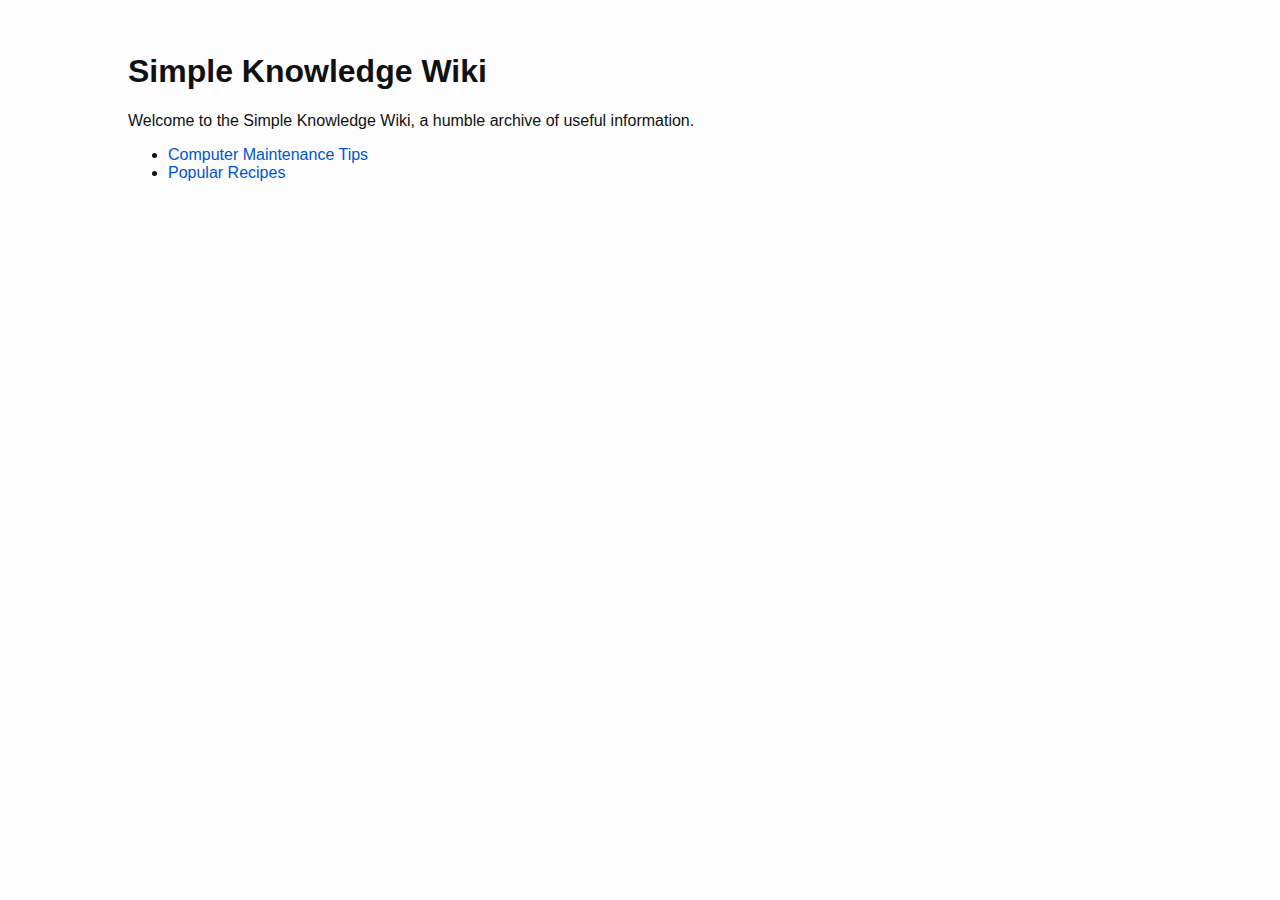
<file: index.html>
<!DOCTYPE html>
<html lang="en">
<head>
  <meta charset="UTF-8" />
  <meta name="viewport" content="width=device-width, initial-scale=1.0" />
  <title>Simple Knowledge Wiki</title>
  <link rel="stylesheet" href="style.css" />
</head>
<body>
  <div class="container">
    <h1>Simple Knowledge Wiki</h1>
    <p>Welcome to the Simple Knowledge Wiki, a humble archive of useful information.</p>
    <ul>
      <li><a href="page1.html">Computer Maintenance Tips</a></li>
      <li><a href="page2.html">Popular Recipes</a></li>
    </ul>
    <!-- Hidden link for insiders -->
    <!-- <a href="backdoor/logs.html">.</a> -->
  </div>
</body>
</html>
</file>
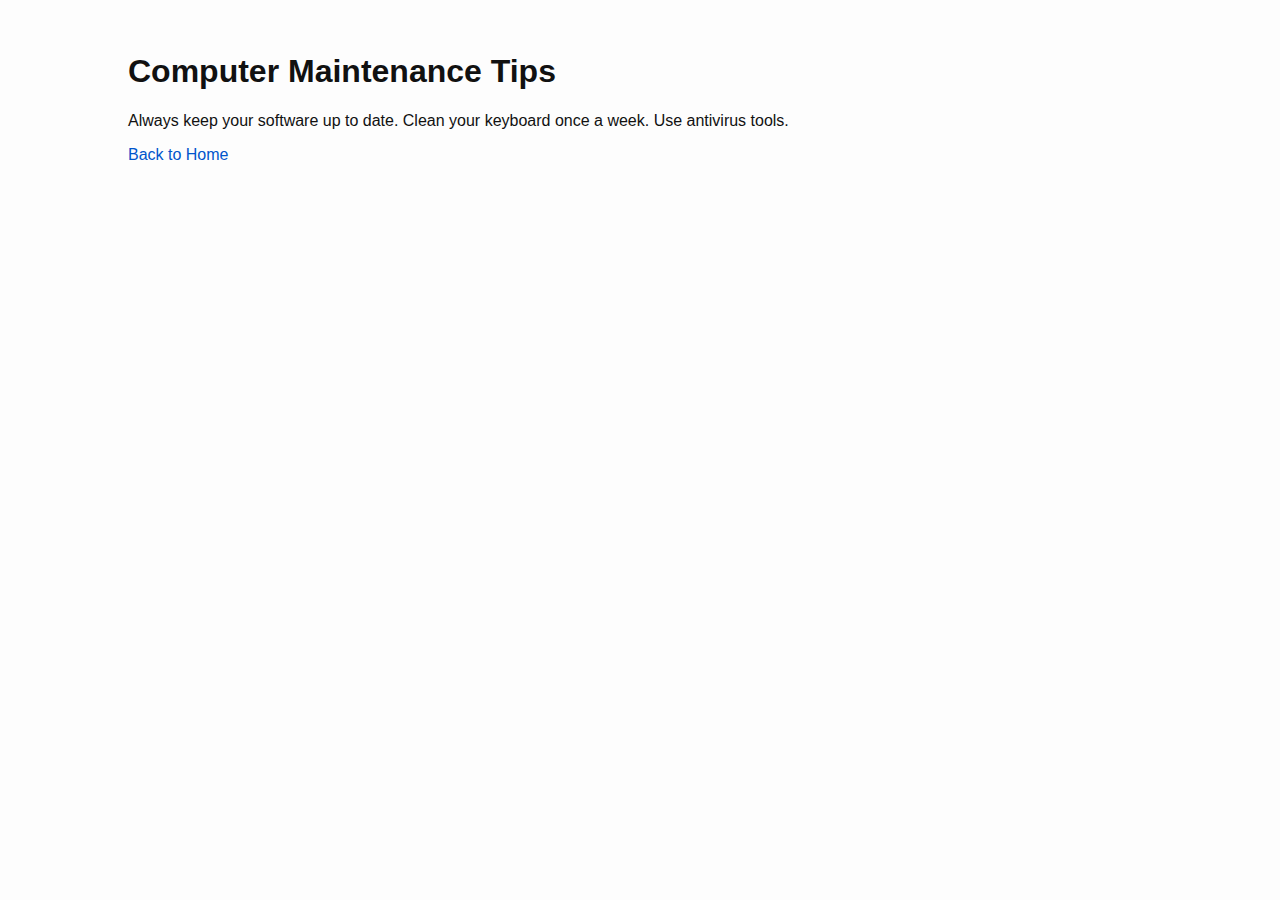
<file: page1.html>
<!DOCTYPE html>
<html lang="en">
<head>
  <meta charset="UTF-8" />
  <title>Computer Maintenance Tips</title>
  <link rel="stylesheet" href="style.css" />
</head>
<body>
  <div class="container">
    <h1>Computer Maintenance Tips</h1>
    <p>Always keep your software up to date. Clean your keyboard once a week. Use antivirus tools.</p>
    <a href="index.html">Back to Home</a>
  </div>
</body>
</html>
</file>
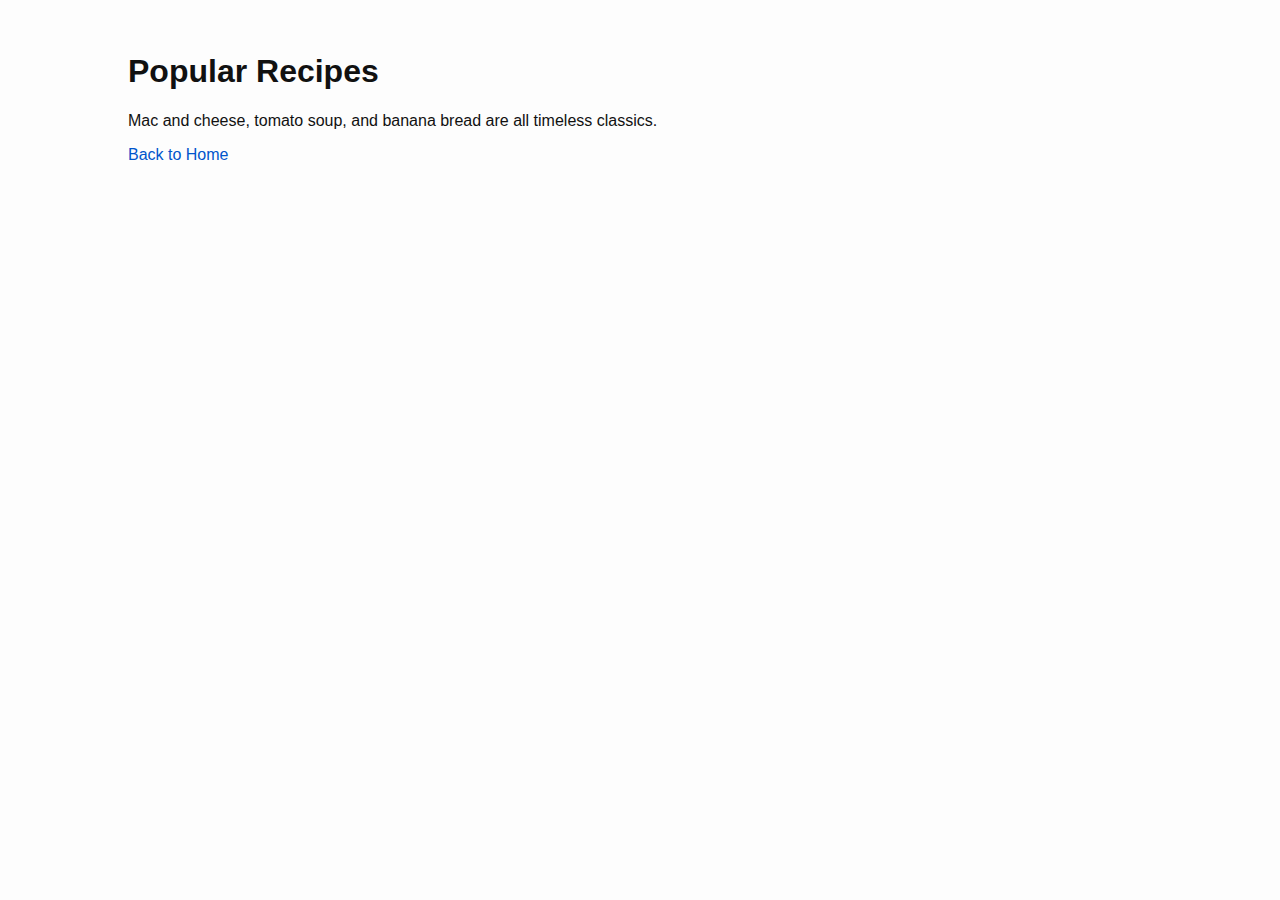
<file: page2.html>
<!DOCTYPE html>
<html lang="en">
<head>
  <meta charset="UTF-8" />
  <title>Popular Recipes</title>
  <link rel="stylesheet" href="style.css" />
</head>
<body>
  <div class="container">
    <h1>Popular Recipes</h1>
    <p>Mac and cheese, tomato soup, and banana bread are all timeless classics.</p>
    <a href="index.html">Back to Home</a>
  </div>
</body>
</html>
</file>
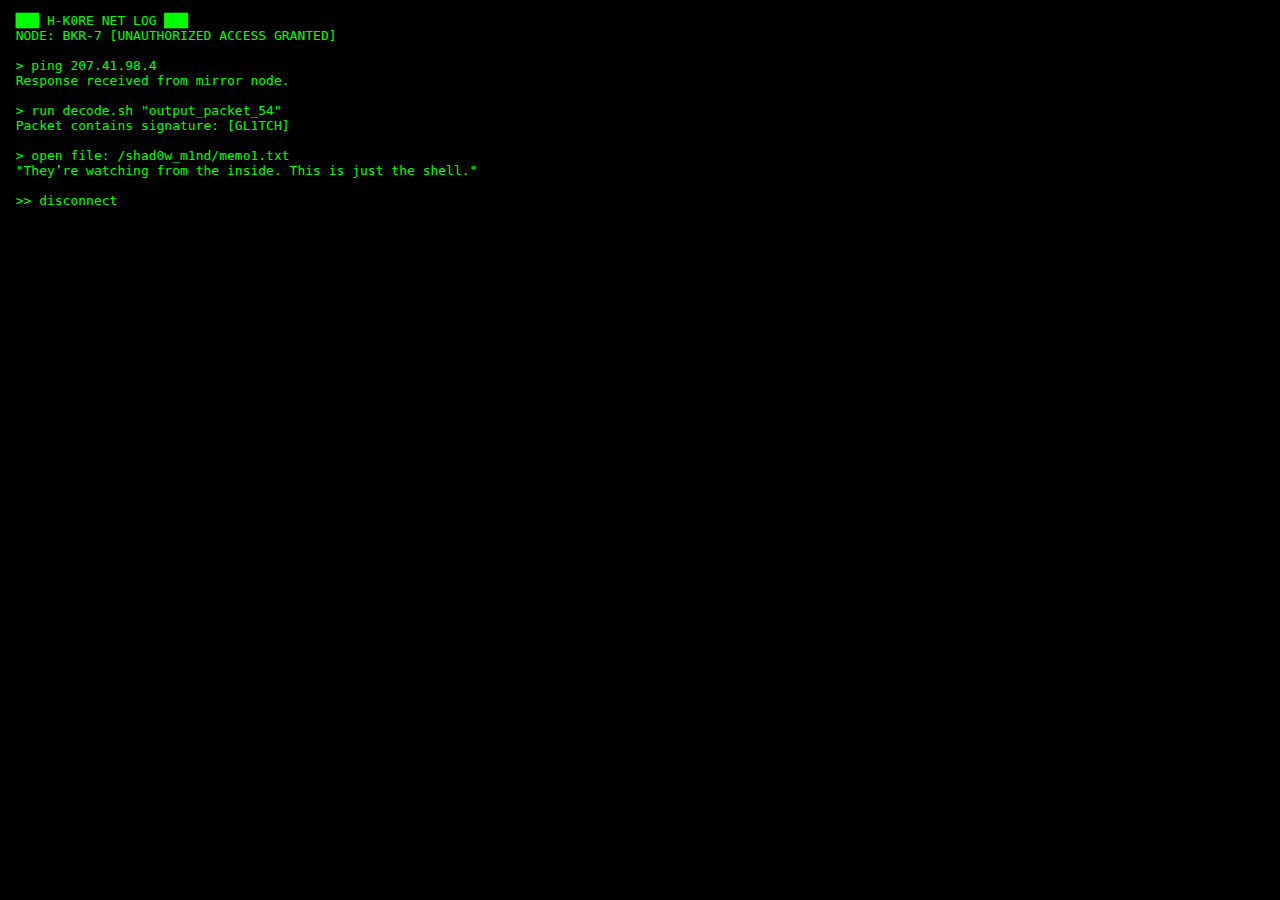
<file: backdoor/logs.html>
<!DOCTYPE html>
<html lang="en">
<head>
  <meta charset="UTF-8" />
  <title>ACCESS LOG - NODE: BKR-7</title>
  <link rel="stylesheet" href="../style.css" />
  <style>body { background-color: black; color: lime; font-family: monospace; }</style>
</head>
<body>
  <pre>
  ███ H-K0RE NET LOG ███
  NODE: BKR-7 [UNAUTHORIZED ACCESS GRANTED]

  > ping 207.41.98.4
  Response received from mirror node.

  > run decode.sh "output_packet_54"
  Packet contains signature: [GL1TCH]

  > open file: /shad0w_m1nd/memo1.txt
  "They’re watching from the inside. This is just the shell."

  >> disconnect
  </pre>
</body>
</html>
</file>
<file: style.css>
body {
  font-family: Arial, sans-serif;
  background-color: #fdfdfd;
  color: #111;
  margin: 0;
  padding: 0;
}

.container {
  width: 80%;
  margin: 0 auto;
  padding: 2rem;
}

a {
  color: #0055cc;
  text-decoration: none;
}

a:hover {
  text-decoration: underline;
}
</file>
